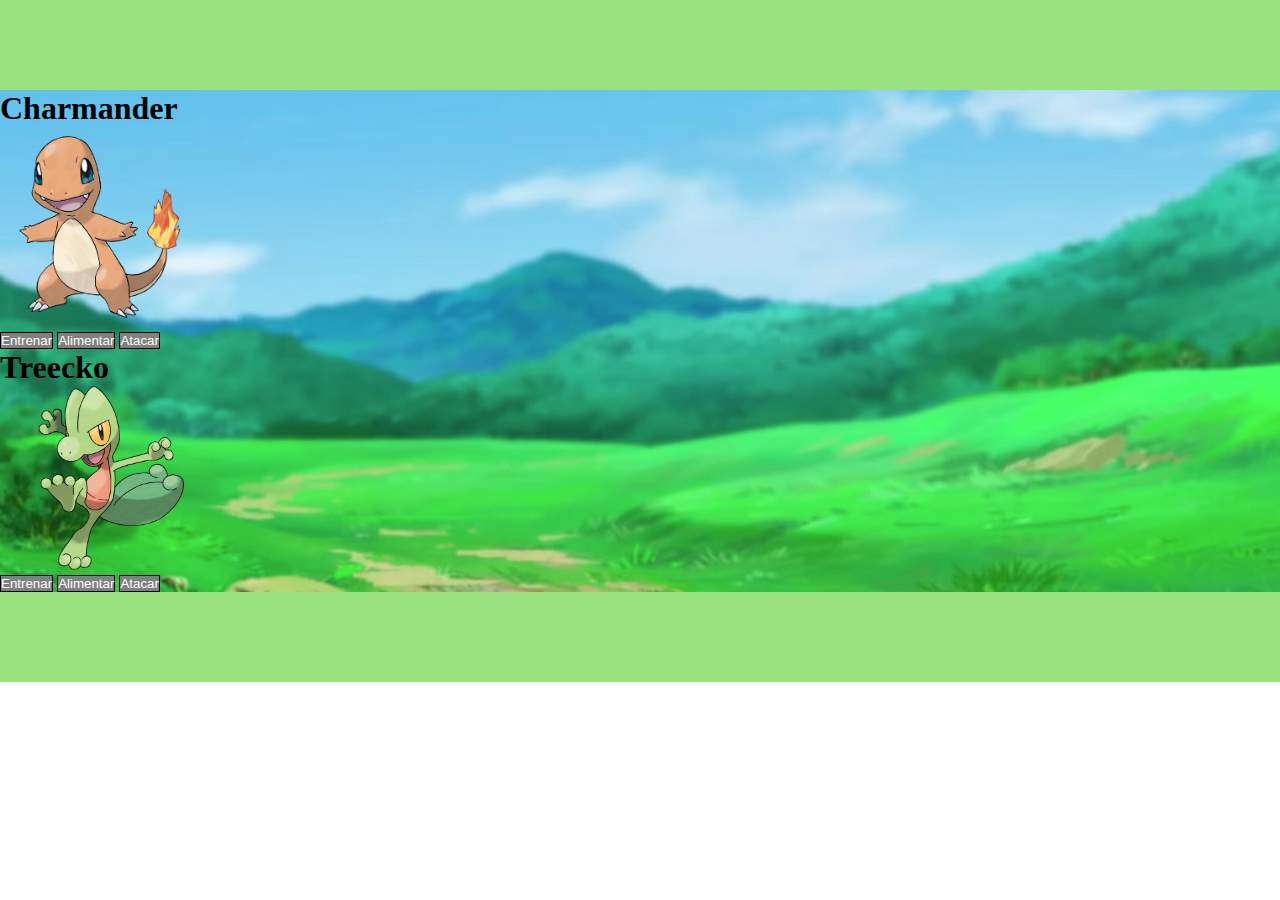
<file: Pokemon/index.html>
<!DOCTYPE html>
<html lang="en">
<head>
    <meta charset="UTF-8">
    <meta name="viewport" content="width=device-width, initial-scale=1.0">
    <link href="https://cdn.jsdelivr.net/npm/bootstrap@5.3.1/dist/css/bootstrap.min.css" rel="stylesheet" integrity="sha384-4bw+/aepP/YC94hEpVNVgiZdgIC5+VKNBQNGCHeKRQN+PtmoHDEXuppvnDJzQIu9" crossorigin="anonymous">
    <link rel="stylesheet" href="./css/styles.css">
    <title>Document</title>
</head>
<body>
    <header>

    </header>

    <main>
        <section class="container-fluid text-center">
            <h1 class="nombrePokemon">Charmander</h1>
            <img class="pokemon" src="./assets/images/charmander.png" alt="Charmander" width="200">
            <div>
                <button onclick="charmander.entrenar()" class="btn shadow botonPokemon m-3">Entrenar</button>
                <button onclick="charmander.alimentar()" class="btn shadow botonPokemon m-3">Alimentar</button>
                <button onclick="charmander.atacar(treecko)" class="btn shadow botonPokemon m-3">Atacar</button>
            
            </div>
            <h1 class="nombrePokemon">Treecko</h1>
            <img class="pokemon"  src="./assets/images/Treecko.png" alt="Treecko" width="200">
            <div>
                <button onclick="treecko.entrenar()" class="btn shadow botonPokemon m-3">Entrenar</button>
                <button onclick="treecko.alimentar()" class="btn shadow botonPokemon m-3">Alimentar</button>
                <button onclick="treecko.atacar(charmander)" class="btn shadow botonPokemon m-3">Atacar</button>
                
            </div>
    
        </section>
    </main>
   
    <footer></footer>


<script src="https://cdn.jsdelivr.net/npm/bootstrap@5.3.1/dist/js/bootstrap.bundle.min.js" integrity="sha384-HwwvtgBNo3bZJJLYd8oVXjrBZt8cqVSpeBNS5n7C8IVInixGAoxmnlMuBnhbgrkm" crossorigin="anonymous"></script>
<script src="./js/pokemon.js"></script>
</body>
</html>
</file>
<file: Pokemon/css/styles.css>
* {
    padding: 0px;
    margin: 0px;
}

header {
    height: 10vh;
    background-color: #9AE17F;
}

main {
    background-image: url(../assets/images/fondopokemon.jpg);
    background-repeat: no-repeat;
    background-position: center center;
    background-size: cover;
}

footer {
    height: 10vh;
    background-color: #9AE17F;
}

.pokemon {
    transition:all 0.6s ease;
}

.pokemon:hover {
    transform: scale(1.2);
}

.botonPokemon {
    background-color: gray;
    color: white;
    border: 1px solid black;
    transition: all 0.6s ease;
}

.botonPokemon:hover {
    transform: scale(1.2);
    background-color: black;
    color: white;
    
}
</file>
